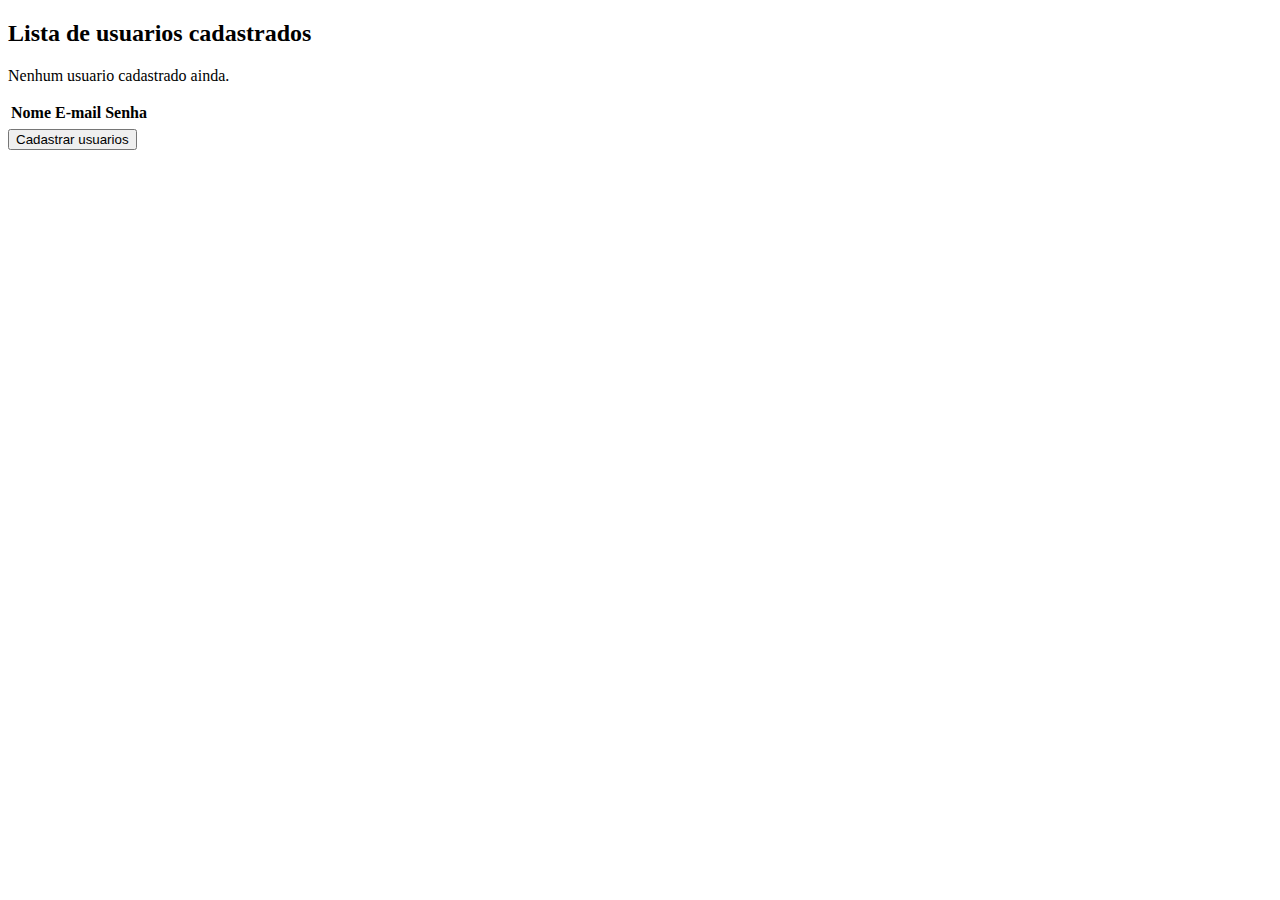
<file: aula/aula/src/main/resources/templates/lista.html>
<!doctype html>
<html lang="pt-br">
<head>
    <meta charset="UTF-8">
    <meta name="viewport"
          content="width=device-width, user-scalable=no, initial-scale=1.0, maximum-scale=1.0, minimum-scale=1.0">
    <meta http-equiv="X-UA-Compatible" content="ie=edge">
    <title>Lista de usuarios</title>
    <link rel="stylesheet" th:href="@{/css/lista.css}">
</head>
<body>
    <h2>Lista de usuarios cadastrados</h2>
    <div th:if="${#lists.isEmpty(usuarios)}">
        <p class="no-users">Nenhum usuario cadastrado ainda.</p>
    </div>
    <div th:unless="${#lists.isEmpty(usuarios)}">
        <table>
            <thead>
            <tr>
                <th>Nome</th>
                <th>E-mail</th>
                <th>Senha</th>
            </tr>
            </thead>
            <tbody>
            <tr th:each="usuario: ${usuarios}">
                <td th:text="${usuario.nome}"></td>
                <td th:text="${usuario.email}"></td>
                <td th:text="${usuario.senha}"></td>
            </tr>
            </tbody>
        </table>
    </div>
    <div class="button-container">
        <form th:action="@{/}" method="get">
            <button type="submit" class="button-cadastro">Cadastrar usuarios</button>
        </form>
    </div>
</body>
</html>
</file>
